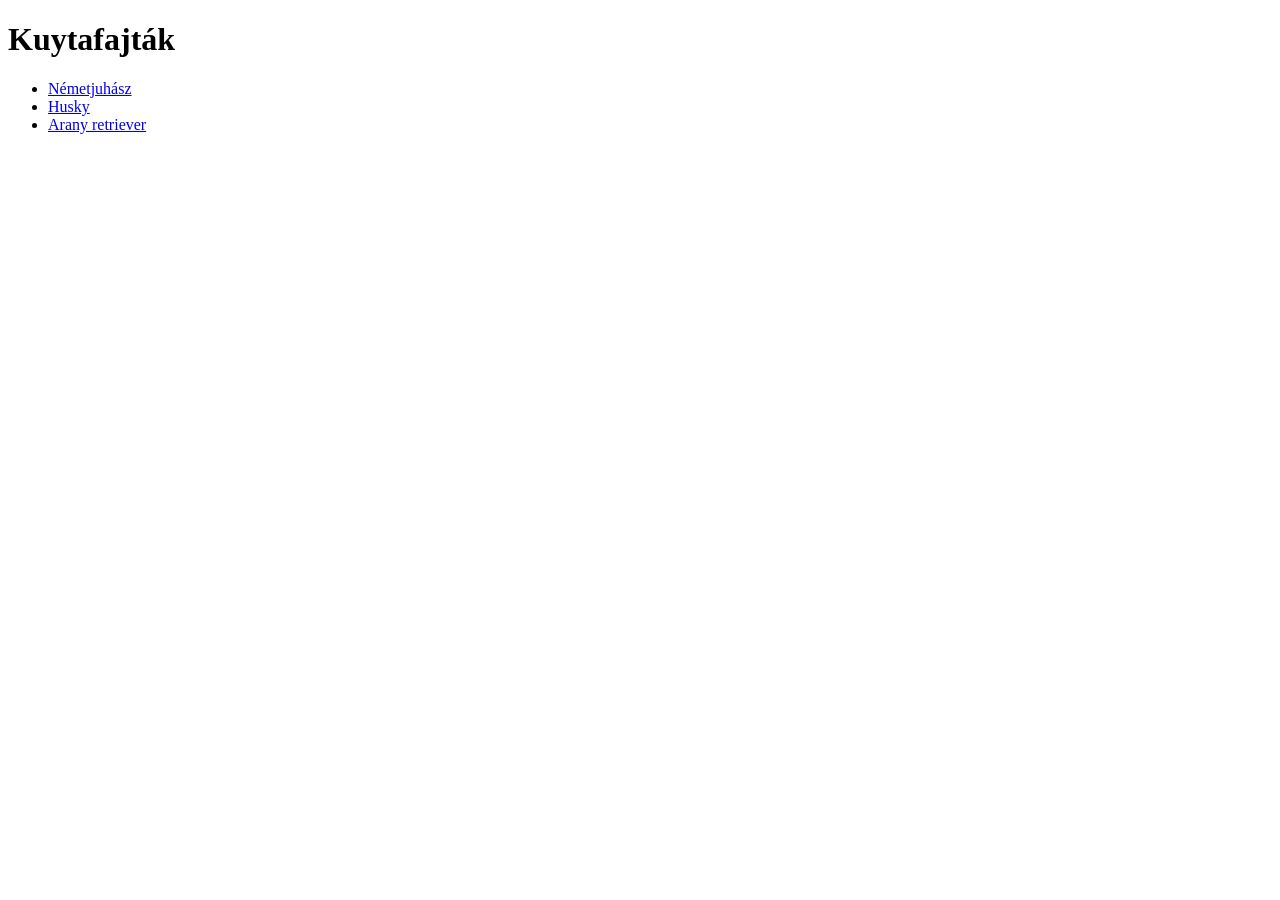
<file: index.html>
<!DOCTYPE html>
<html lang="en">
<head>
    <meta charset="UTF-8">
    <meta name="viewport" content="width=device-width, initial-scale=1.0">
    <title>Kuytafajták</title>
</head>
<body>
    <H1>Kuytafajták</H1>
    <ul>
        <li>
            <a href="dogs/german-shepherd.html">Németjuhász</a>
        </li>
        <li>
            <a href="dogs/husky.html">Husky</a>
        </li>

        <li><a href="./dogs/golden-retriver.html">Arany retriever</a></li>
    </ul>

</body>
</html>
</file>
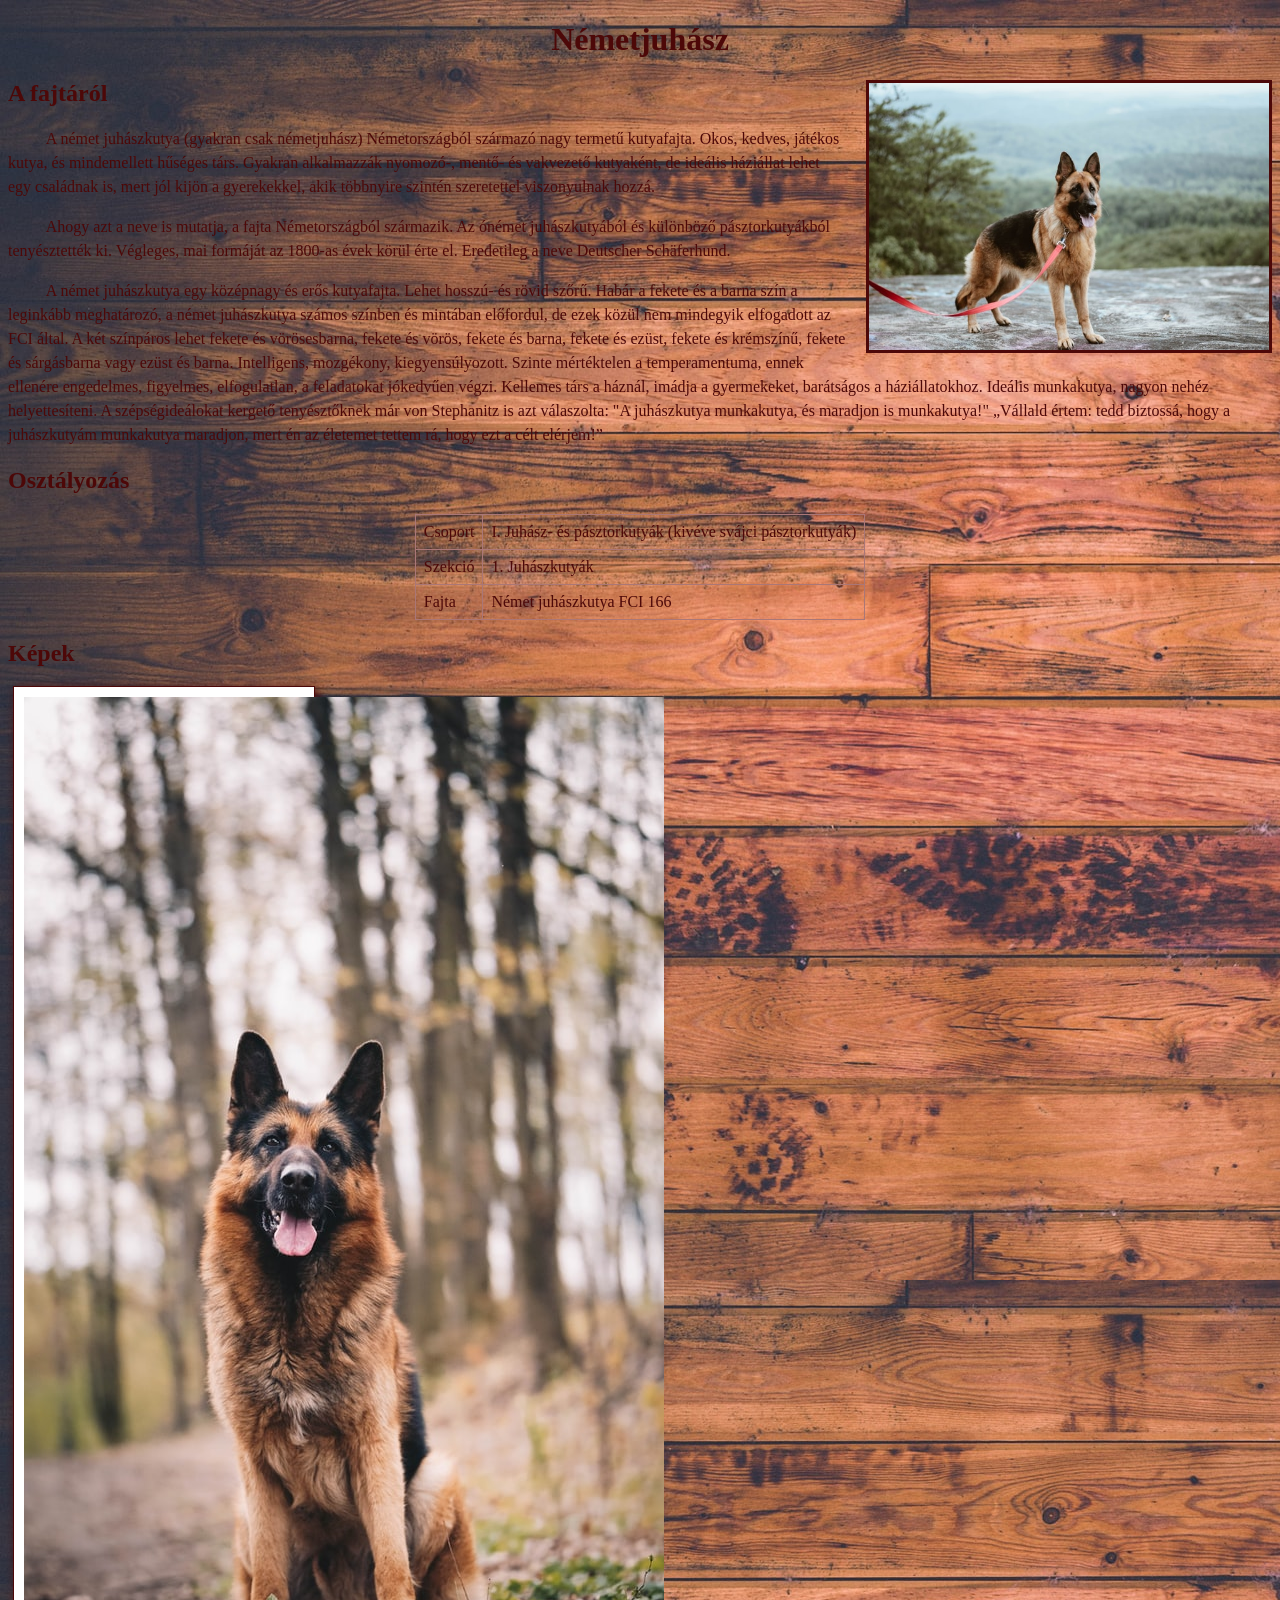
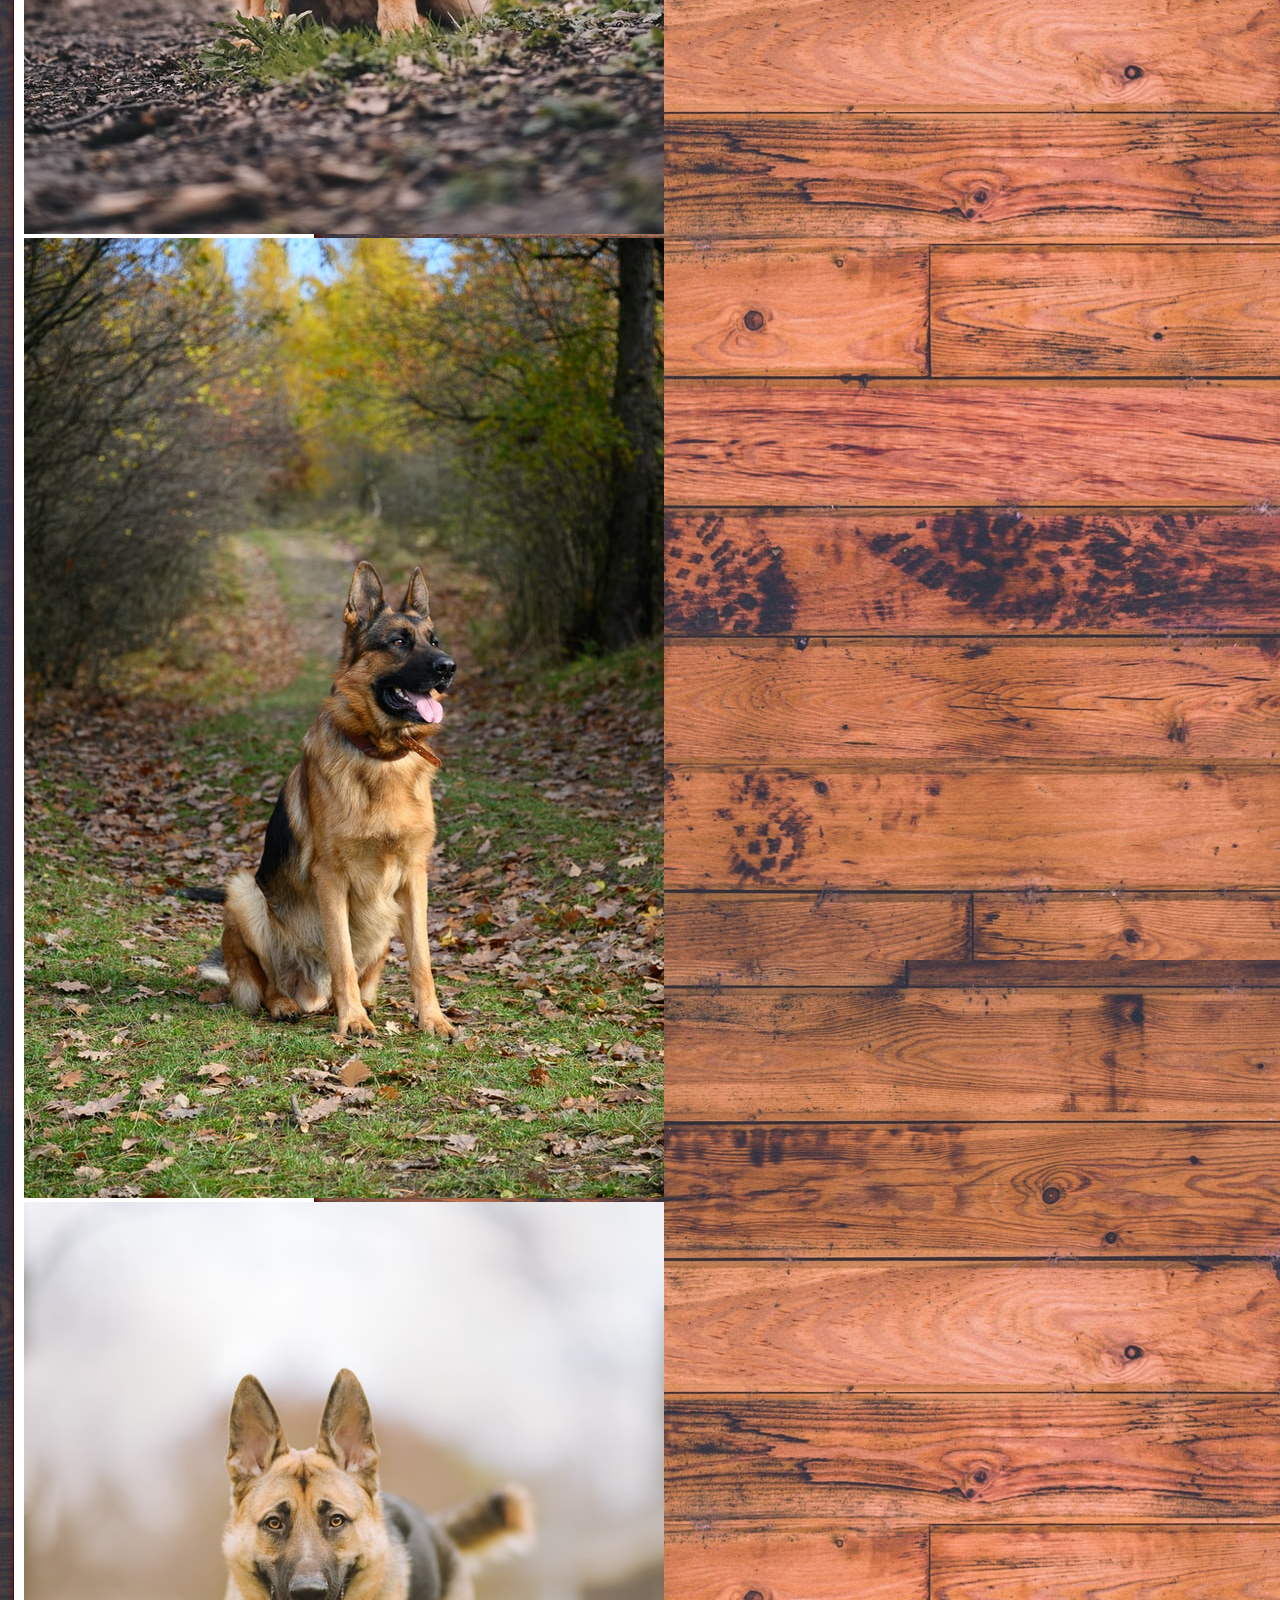
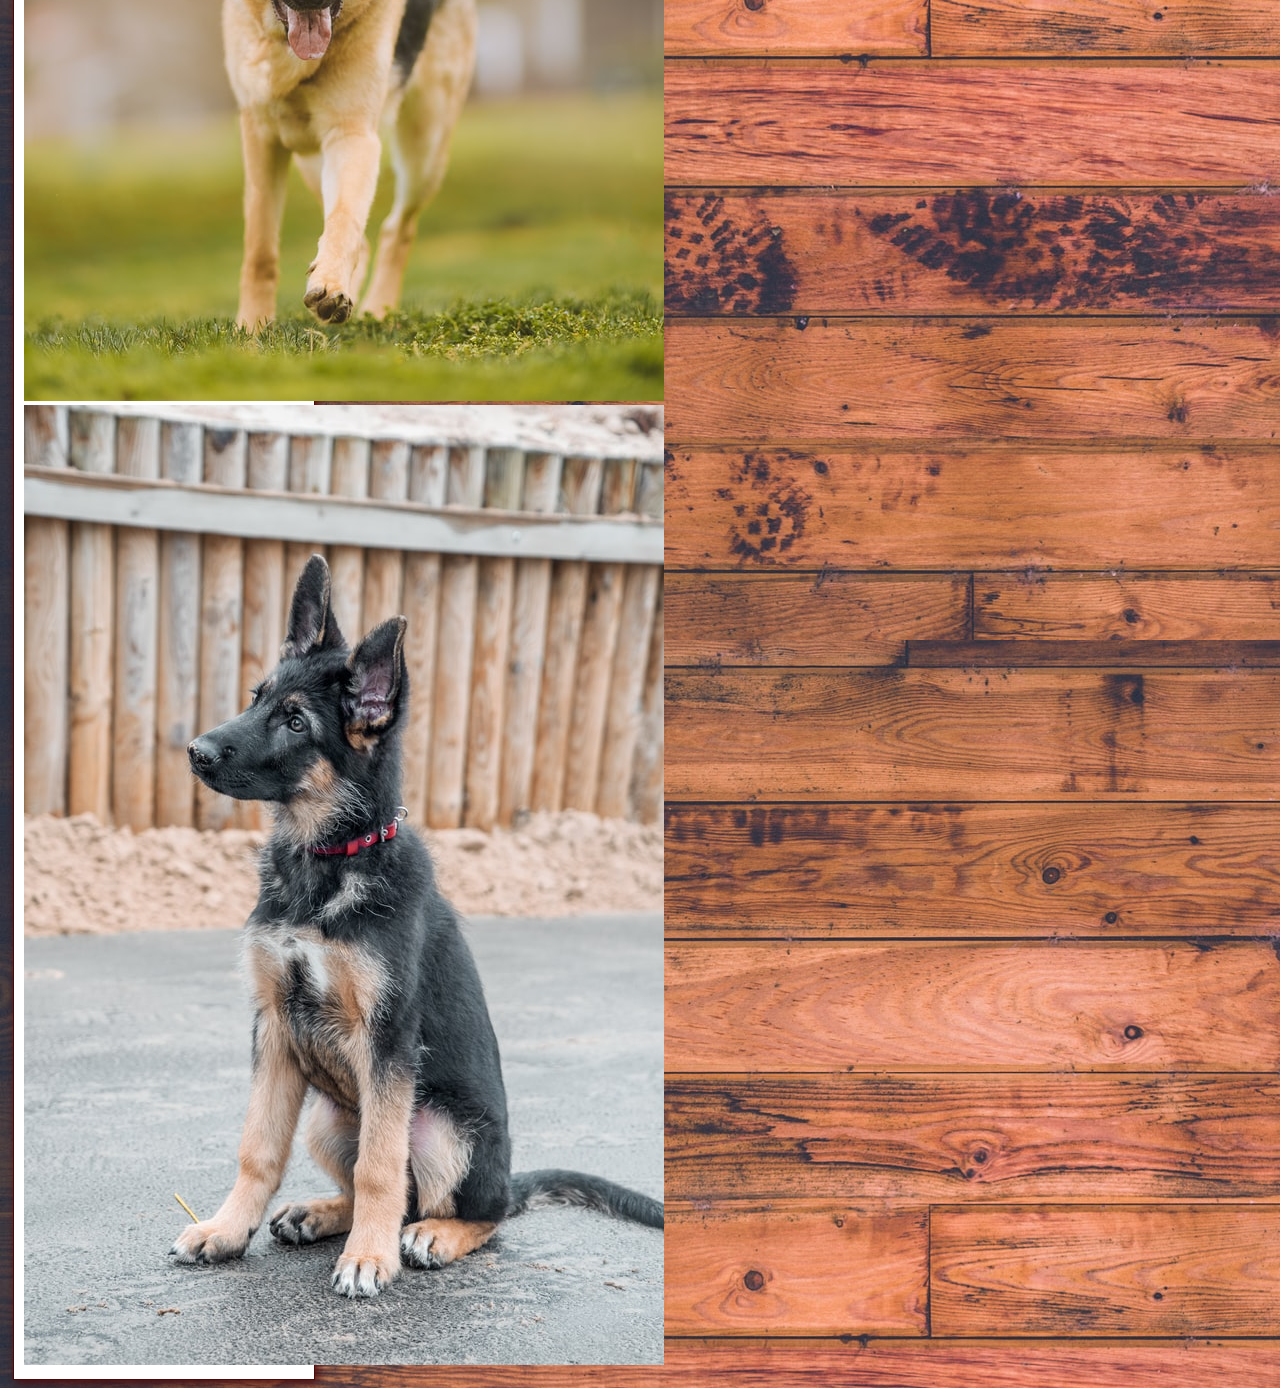
<file: german-shepherd.html>
<!DOCTYPE html>
<html lang="hu">

<head>
    <meta charset="UTF-8">
    <meta name="viewport" content="width=device-width, initial-scale=1.0">
    <title>Németjuhász</title>
    <link rel="stylesheet" href="css/style.css">
</head>

<body>
    <main id="kutyaoldal">
        <h1>Németjuhász</h1>
        <img class="minikep" src="img/dogs/german-shepherd/katelyn-macmillan-bvMUtFN0mIE-unsplash.jpg" alt="Németjuhász"
            title="Németjuhász pórázon">

        <h2>A fajtáról</h2>

        <p>A német juhászkutya (gyakran csak németjuhász) Németországból származó nagy termetű kutyafajta. Okos, kedves,
            játékos kutya, és mindemellett hűséges társ. Gyakran alkalmazzák nyomozó-, mentő- és vakvezető kutyaként, de
            ideális
            háziállat lehet egy családnak is, mert jól kijön a gyerekekkel, akik többnyire szintén szeretettel
            viszonyulnak
            hozzá. </p>

        <p>Ahogy azt a neve is mutatja, a fajta Németországból származik. Az ónémet juhászkutyából és különböző
            pásztorkutyákból tenyésztették ki. Végleges, mai formáját az 1800-as évek körül érte el. Eredetileg a neve
            Deutscher
            Schäferhund. </p>

        <p> A német juhászkutya egy középnagy és erős kutyafajta. Lehet hosszú- és rövid szőrű. Habár a fekete és a
            barna szín a
            leginkább meghatározó, a német juhászkutya számos színben és mintában előfordul, de ezek közül nem mindegyik
            elfogadott az FCI által. A két színpáros lehet fekete és vörösesbarna, fekete és vörös, fekete és barna,
            fekete és
            ezüst, fekete és krémszínű, fekete és sárgásbarna vagy ezüst és barna. Intelligens, mozgékony,
            kiegyensúlyozott.
            Szinte mértéktelen a temperamentuma, ennek ellenére engedelmes, figyelmes, elfogulatlan, a feladatokat
            jókedvűen
            végzi. Kellemes társ a háznál, imádja a gyermekeket, barátságos a háziállatokhoz. Ideális munkakutya, nagyon
            nehéz
            helyettesíteni. A szépségideálokat kergető tenyésztőknek már von Stephanitz is azt válaszolta: "A
            juhászkutya
            munkakutya, és maradjon is munkakutya!" „Vállald értem: tedd biztossá, hogy a juhászkutyám munkakutya
            maradjon, mert
            én az életemet tettem rá, hogy ezt a célt elérjem!” </p>

        <h2>Osztályozás</h2>

        <table>
            <tr>
                <td>Csoport</td>
                <td>I. Juhász- és pásztorkutyák (kivéve svájci pásztorkutyák)</td>
            </tr>
            <tr>
                <td> Szekció</td>
                <td> 1. Juhászkutyák </td>
            </tr>
            <tr>
                <td>Fajta</td>
                <td>Német juhászkutya FCI 166</td>
            </tr>
        </table>


        <h2>Képek</h2>

        <div class="kep">
            <img src="img/dogs/german-shepherd/anna-dudkova-Ce2FZDbx2T0-unsplash.jpg" alt="">
            <img src="img/dogs/german-shepherd/jana-ohajdova-IqF8B95ZFfs-unsplash.jpg" alt="">
            <img src="img/dogs/german-shepherd/reba-spike-mGlycNv80Uk-unsplash.jpg" alt="">
            <img src="img/dogs/german-shepherd/vitamina-poleznova-2lVDdshknXI-unsplash.jpg" alt="">
        </div>
    </main>
</body>

</html>
</file>
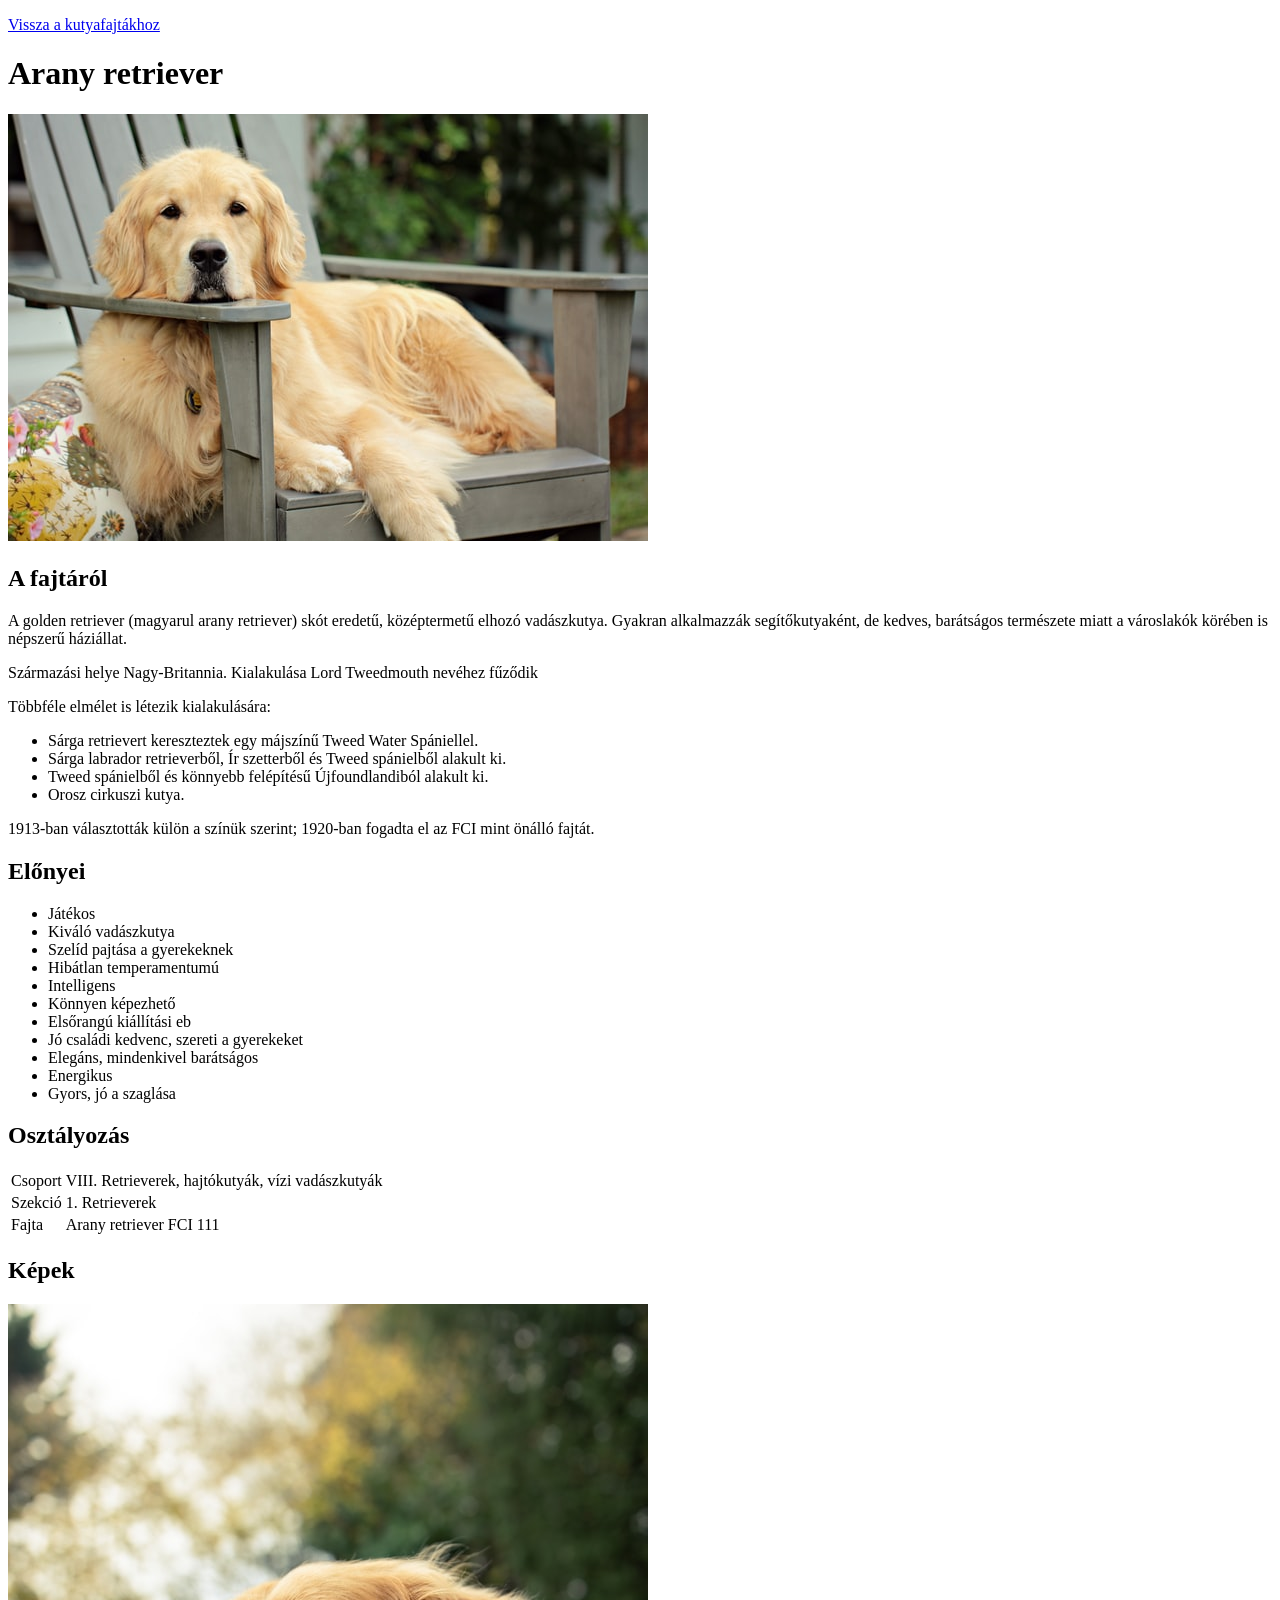
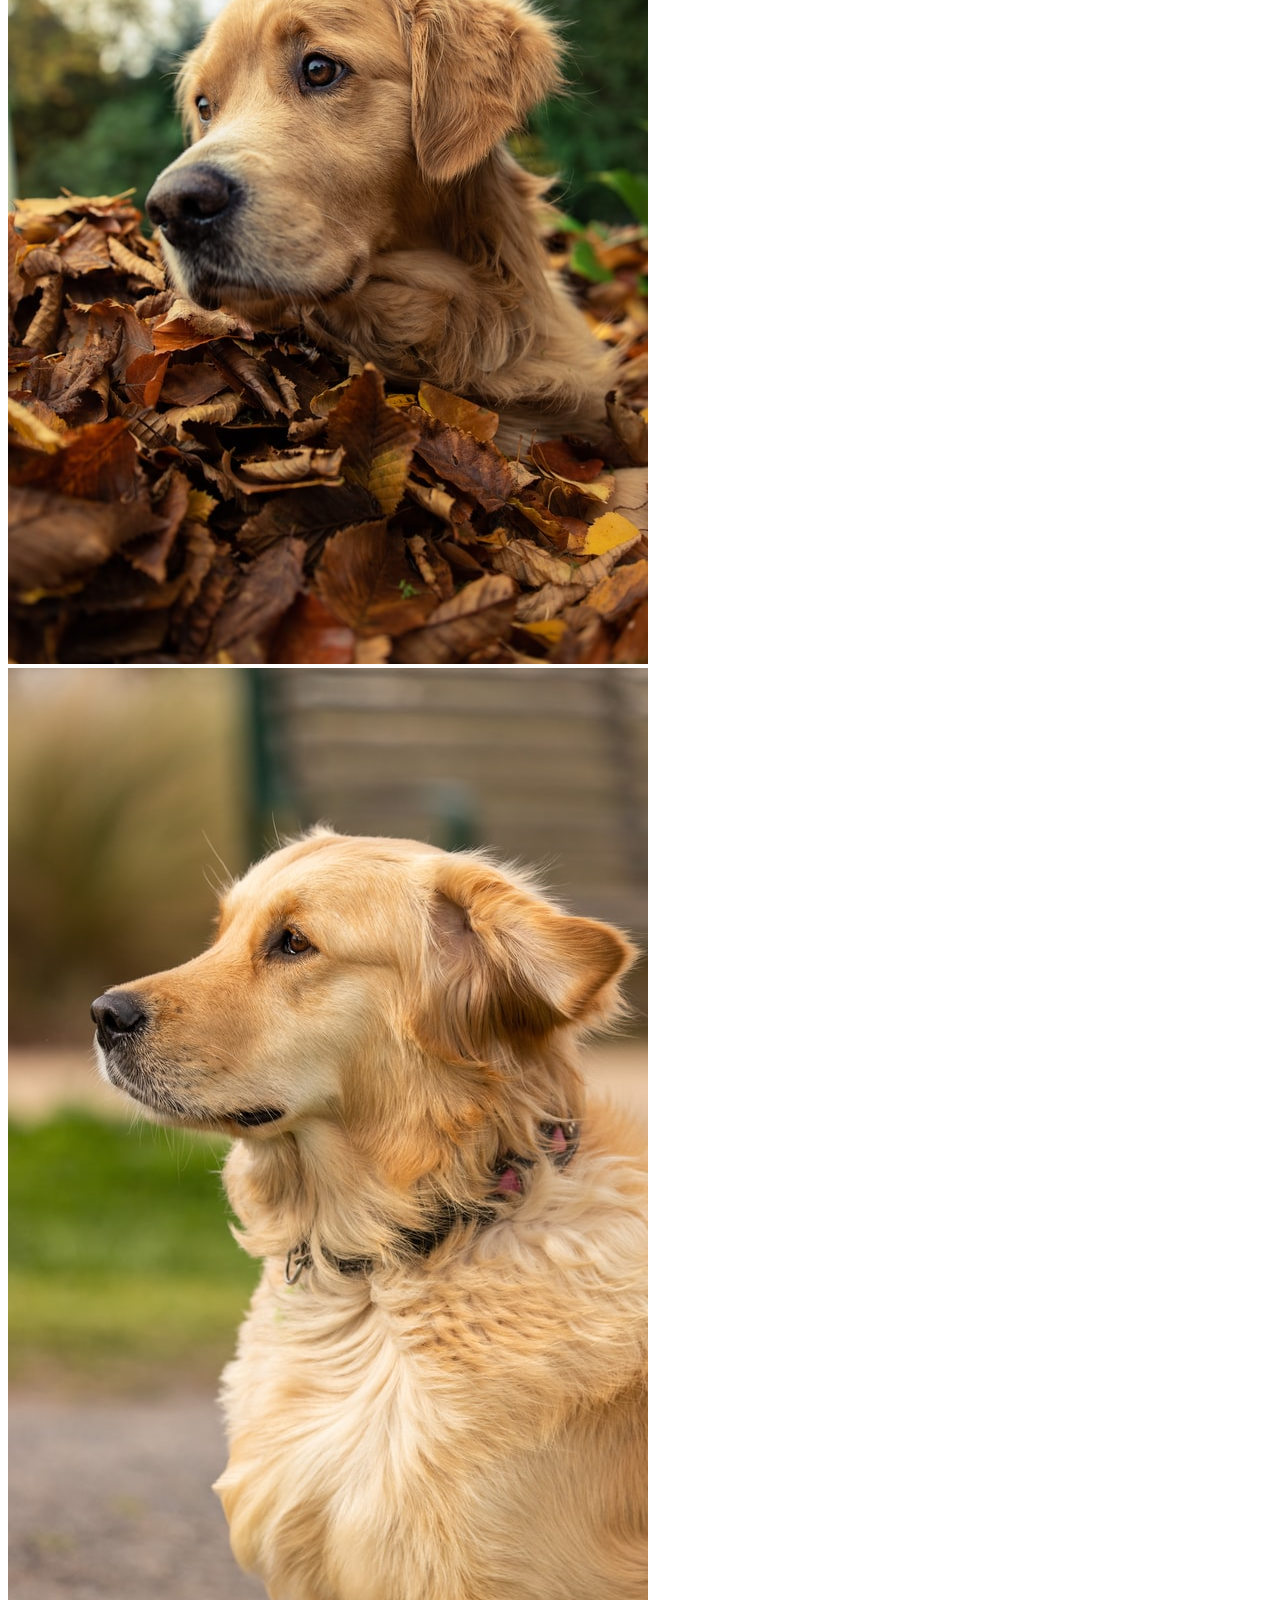
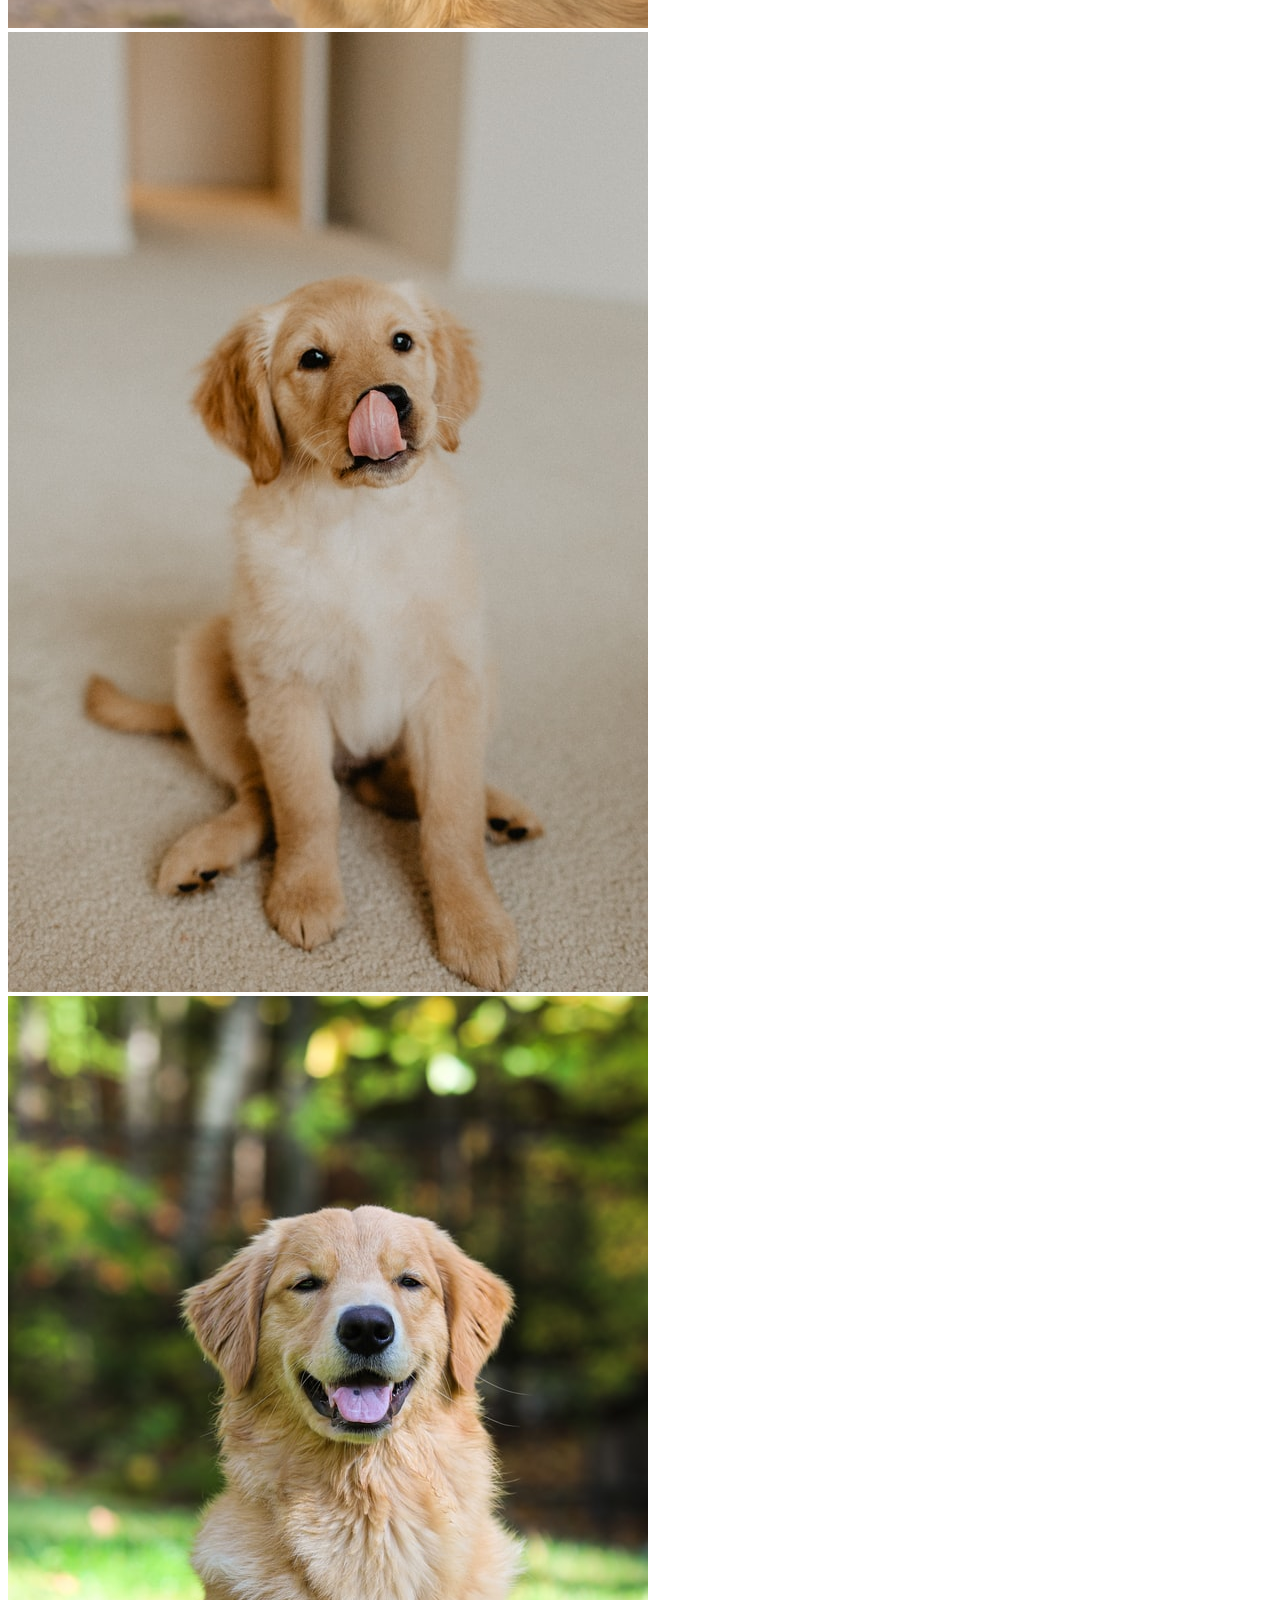
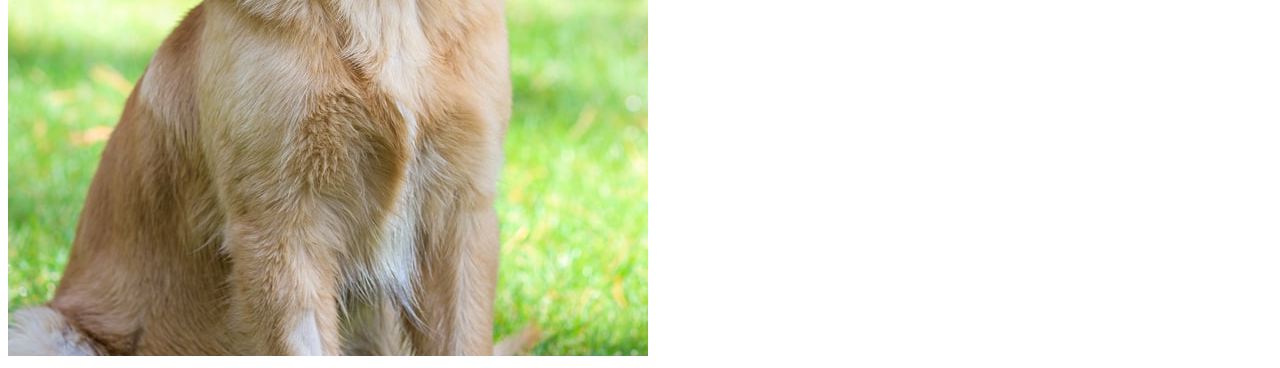
<file: golden-retriver.html>
<!DOCTYPE html>
<html lang="hu">

<head>
    <meta charset="UTF-8">
    <meta name="viewport" content="width=device-width, initial-scale=1.0">
    <title>Arany Retriver</title>
</head>

<body>
<main id="kutyaoldal"> 
    
    <p><a href="index.html"> Vissza a kutyafajtákhoz</a></p>


    <h1>Arany retriever</h1>
    <img class="minikep" src="./img/dogs/golden-retriever/david-moynihan-BT_QM4CpnNE-unsplash.jpg" alt="Egy arany retriever
fekszik a széken" title="Arany retriever">

    <h2>A fajtáról</h2>

    <p>A golden retriever (magyarul arany retriever) skót eredetű, középtermetű elhozó vadászkutya. Gyakran alkalmazzák
    segítőkutyaként, de kedves, barátságos természete miatt a városlakók körében is népszerű háziállat.</p>

    <p>Származási helye Nagy-Britannia. Kialakulása Lord Tweedmouth nevéhez fűződik</p>

    <p>Többféle elmélet is létezik kialakulására:</p>
    <ul>
        <li>Sárga retrievert kereszteztek egy májszínű Tweed Water Spániellel.</li>
        <li>Sárga labrador retrieverből, Ír szetterből és Tweed spánielből alakult ki.</li>
        <li>Tweed spánielből és könnyebb felépítésű Újfoundlandiból alakult ki.</li>
        <li>Orosz cirkuszi kutya.</li>
    </ul>
    


    <p>1913-ban választották külön a színük szerint; 1920-ban fogadta el az FCI mint önálló fajtát.</p>
  
    <h2> Előnyei</h2>

    <ul> 
        <li>Játékos</li>
        <li>Kiváló vadászkutya</li>
        <li>Szelíd pajtása a gyerekeknek</li>
        <li>Hibátlan temperamentumú</li>
        <li>Intelligens</li>
        <li>Könnyen képezhető</li>
        <li>Elsőrangú kiállítási eb</li>
        <li>Jó családi kedvenc, szereti a gyerekeket</li>
        <li>Elegáns, mindenkivel barátságos</li>
        <li> Energikus</li>
        <li>Gyors, jó a szaglása</li>

    </ul>
    

    <h2>Osztályozás</h2>

    <table>

        <tr>
            <td>Csoport</td>
            <td>VIII. Retrieverek, hajtókutyák, vízi vadászkutyák</td>
        </tr>

        <tr>
            <td>Szekció</td>
            <td>1. Retrieverek</td>
        </tr>
        
        <tr>
            <td>Fajta</td>
            <td>Arany retriever FCI 111</td>
        </tr>

    </table>


   <h2> Képek</h2>

    <div class="kepek">
        <img class="kep" src="./img/dogs/golden-retriever/hugo-lamacq-mXa-47dLsrA-unsplash.jpg" alt="">
        <img class="kep" src="./img/dogs/golden-retriever/mitchell-luo-f0Y_FDt0xJo-unsplash.jpg" alt="">
        <img class="kep" src="./img/dogs/golden-retriever/olga-andreyanova-XeOO8ir_YHs-unsplash.jpg" alt="">
        <img class="kep" src="./img/dogs/golden-retriever/shayna-douglas-rFao8fcvTdY-unsplash.jpg" alt="">
    </div>
   


</main>
   




</body>

</html>
</file>
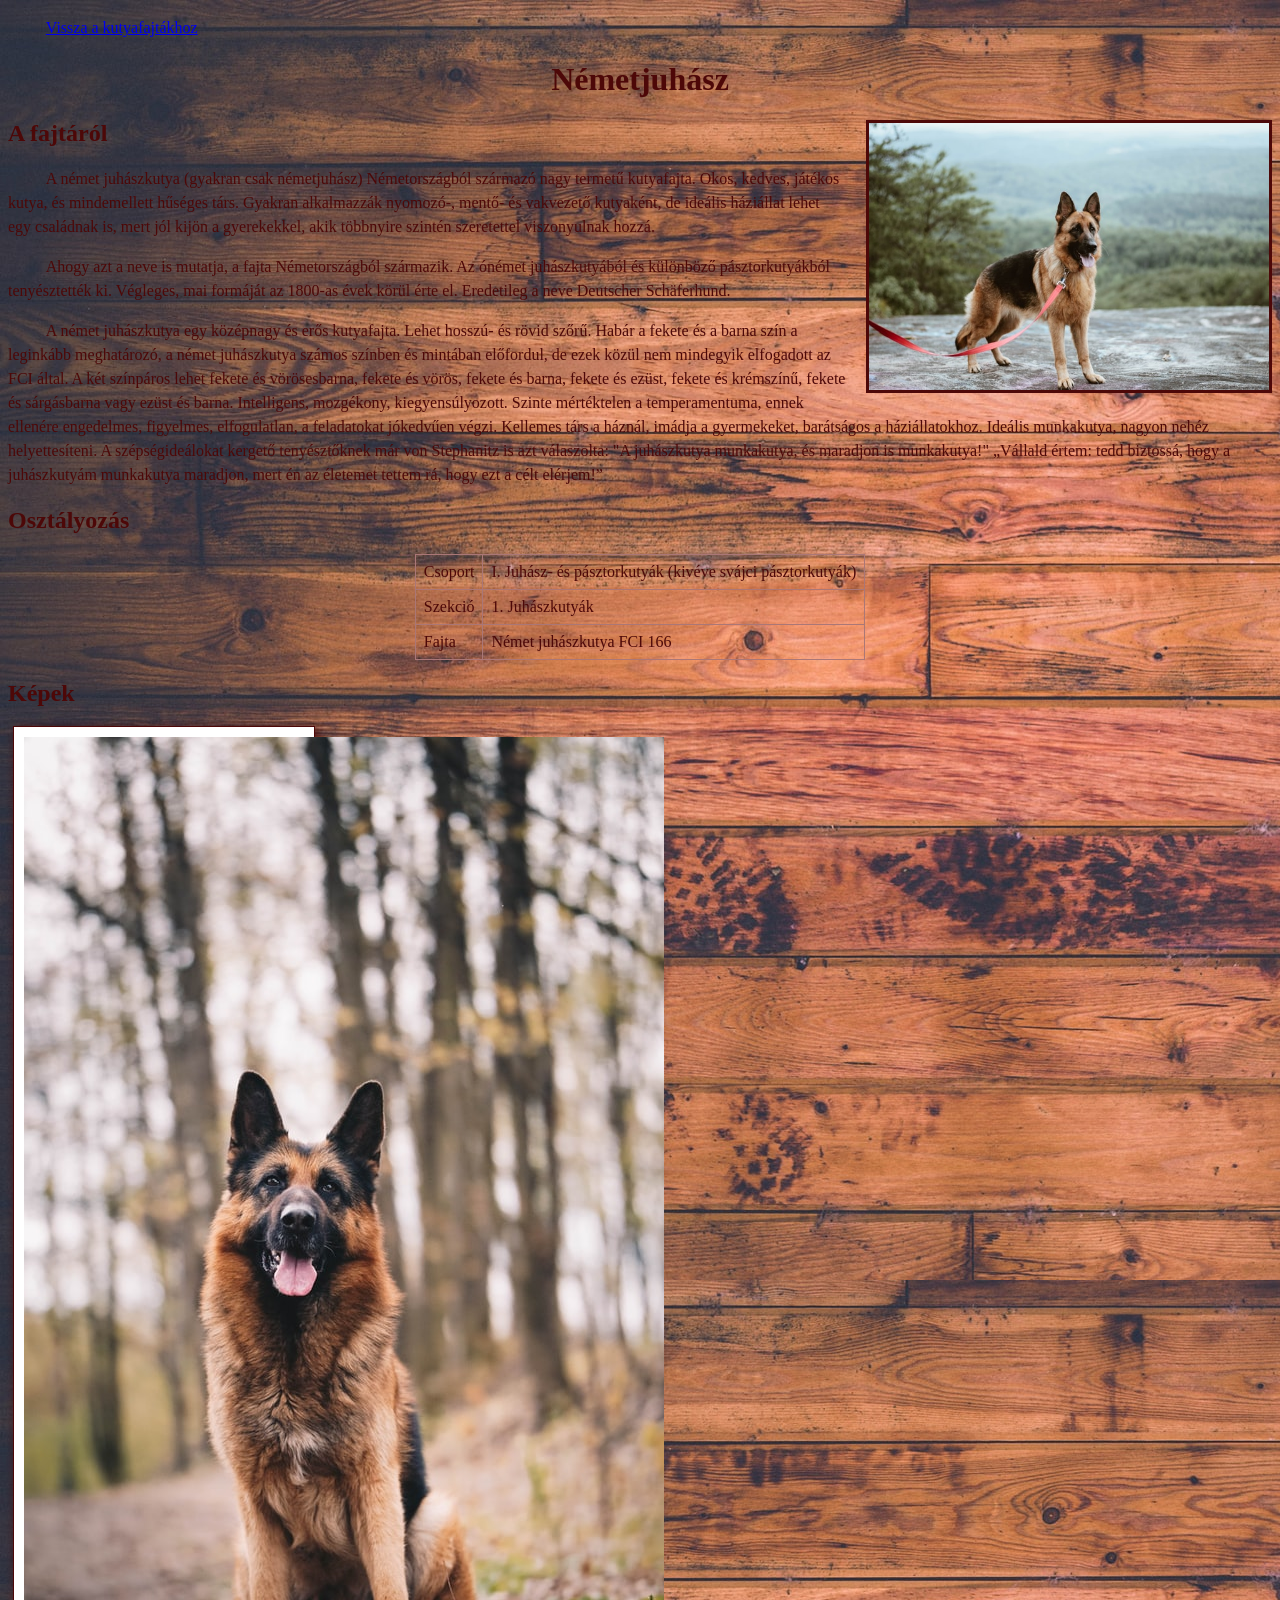
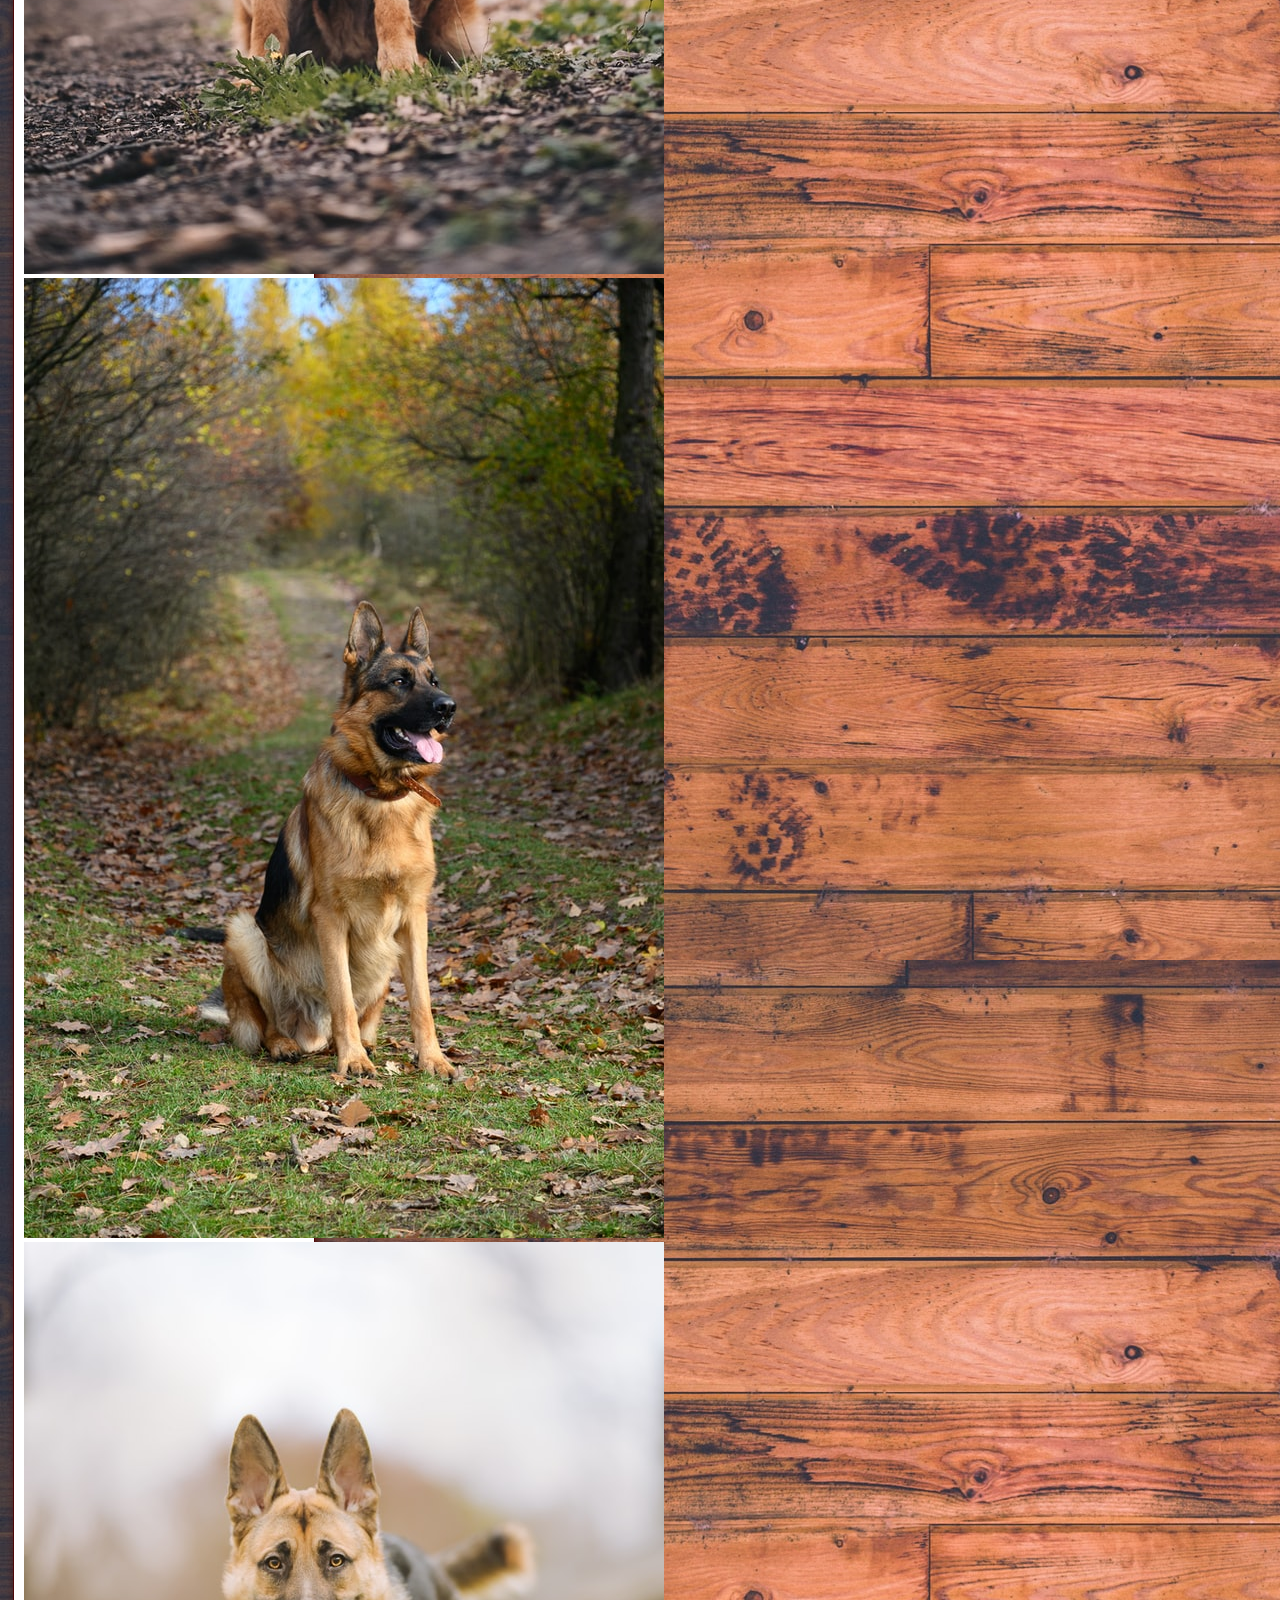
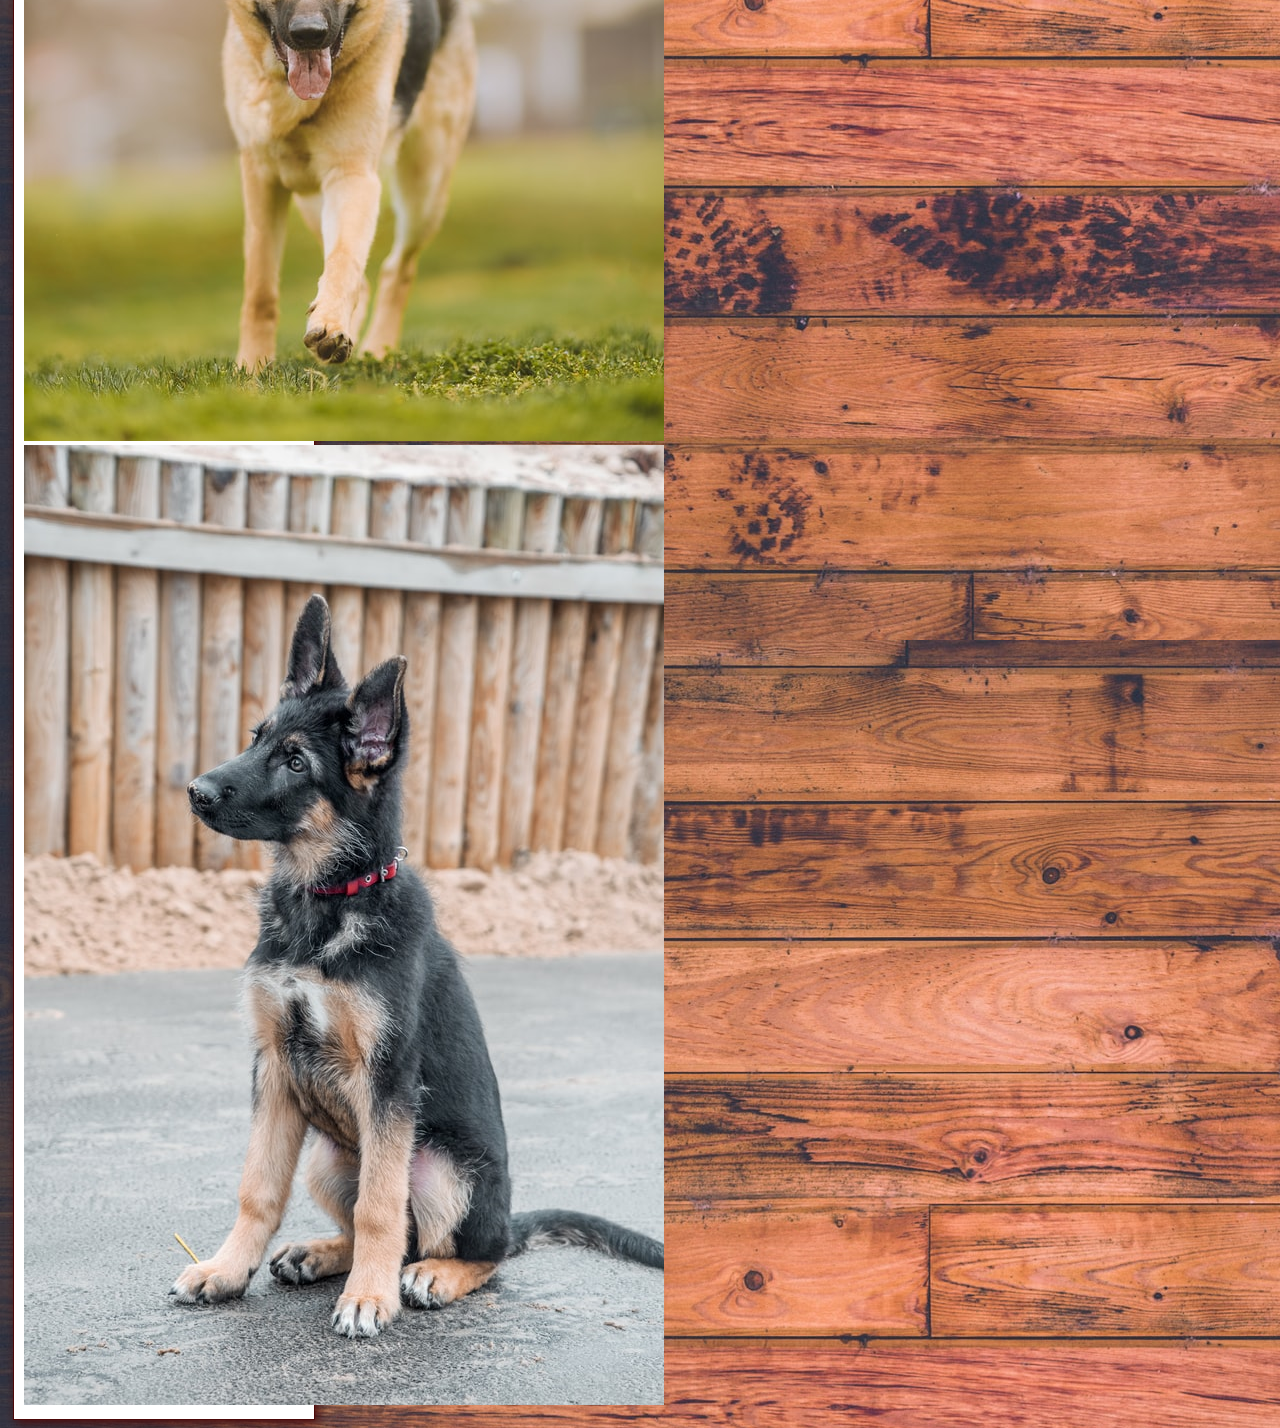
<file: dogs/german-shepherd.html>
<!DOCTYPE html>
<html lang="hu">

<head>
    <meta charset="UTF-8">
    <meta name="viewport" content="width=device-width, initial-scale=1.0">
    <title>Németjuhász</title>
    <link rel="stylesheet" href="../css/style.css">
</head>

<body>
    <main id="kutyaoldal">
        <p> <a href="../index.html">Vissza a kutyafajtákhoz</a></p>
        <h1>Németjuhász</h1>
        <img class="minikep" src="../img/dogs/german-shepherd/katelyn-macmillan-bvMUtFN0mIE-unsplash.jpg" alt="Németjuhász"
            title="Németjuhász pórázon">

        <h2>A fajtáról</h2>

        <p>A német juhászkutya (gyakran csak németjuhász) Németországból származó nagy termetű kutyafajta. Okos, kedves,
            játékos kutya, és mindemellett hűséges társ. Gyakran alkalmazzák nyomozó-, mentő- és vakvezető kutyaként, de
            ideális
            háziállat lehet egy családnak is, mert jól kijön a gyerekekkel, akik többnyire szintén szeretettel
            viszonyulnak
            hozzá. </p>

        <p>Ahogy azt a neve is mutatja, a fajta Németországból származik. Az ónémet juhászkutyából és különböző
            pásztorkutyákból tenyésztették ki. Végleges, mai formáját az 1800-as évek körül érte el. Eredetileg a neve
            Deutscher
            Schäferhund. </p>

        <p> A német juhászkutya egy középnagy és erős kutyafajta. Lehet hosszú- és rövid szőrű. Habár a fekete és a
            barna szín a
            leginkább meghatározó, a német juhászkutya számos színben és mintában előfordul, de ezek közül nem mindegyik
            elfogadott az FCI által. A két színpáros lehet fekete és vörösesbarna, fekete és vörös, fekete és barna,
            fekete és
            ezüst, fekete és krémszínű, fekete és sárgásbarna vagy ezüst és barna. Intelligens, mozgékony,
            kiegyensúlyozott.
            Szinte mértéktelen a temperamentuma, ennek ellenére engedelmes, figyelmes, elfogulatlan, a feladatokat
            jókedvűen
            végzi. Kellemes társ a háznál, imádja a gyermekeket, barátságos a háziállatokhoz. Ideális munkakutya, nagyon
            nehéz
            helyettesíteni. A szépségideálokat kergető tenyésztőknek már von Stephanitz is azt válaszolta: "A
            juhászkutya
            munkakutya, és maradjon is munkakutya!" „Vállald értem: tedd biztossá, hogy a juhászkutyám munkakutya
            maradjon, mert
            én az életemet tettem rá, hogy ezt a célt elérjem!” </p>

        <h2>Osztályozás</h2>

        <table>
            <tr>
                <td>Csoport</td>
                <td>I. Juhász- és pásztorkutyák (kivéve svájci pásztorkutyák)</td>
            </tr>
            <tr>
                <td> Szekció</td>
                <td> 1. Juhászkutyák </td>
            </tr>
            <tr>
                <td>Fajta</td>
                <td>Német juhászkutya FCI 166</td>
            </tr>
        </table>


        <h2>Képek</h2>

        <div class="kep">
            <img src="../img/dogs/german-shepherd/anna-dudkova-Ce2FZDbx2T0-unsplash.jpg" alt="">
            <img src="../img/dogs/german-shepherd/jana-ohajdova-IqF8B95ZFfs-unsplash.jpg" alt="">
            <img src="../img/dogs/german-shepherd/reba-spike-mGlycNv80Uk-unsplash.jpg" alt="">
            <img src="../img/dogs/german-shepherd/vitamina-poleznova-2lVDdshknXI-unsplash.jpg" alt="">
        </div>
    </main>
</body>

</html>
</file>
<file: css/style.css>
body {
    background-image: url(../img/background/keith-misner-h0Vxgz5tyXA-unsplash.jpg);
    color:  #4d0808;

}
h1{
    text-align: center;

}
.a{
    color:darkslategray;
}

table, th, td{
    
    border: 1px, solid #aa7777;
    border-collapse: collapse;
    margin-left: auto;
    margin-right: auto;
}

th, td{
    padding: 0.5rem;
}

.minikep{
    float: right;
    width: 400px;
    margin-left: 20px;
    border: 3px solid #4d0808 ;
}

p{
    line-height: 1.5;
    text-indent: 1cm;
}
.kepek{
    text-align: center;
    float: none;
}
.kep{
    width: 280px;
    vertical-align: middle;
    background-color: white;
    padding: 10px;
    margin: 5px;
    border: 1px solid #4d0808;
    box-shadow: 3px 3px 10px #4d0808;
}
</file>
